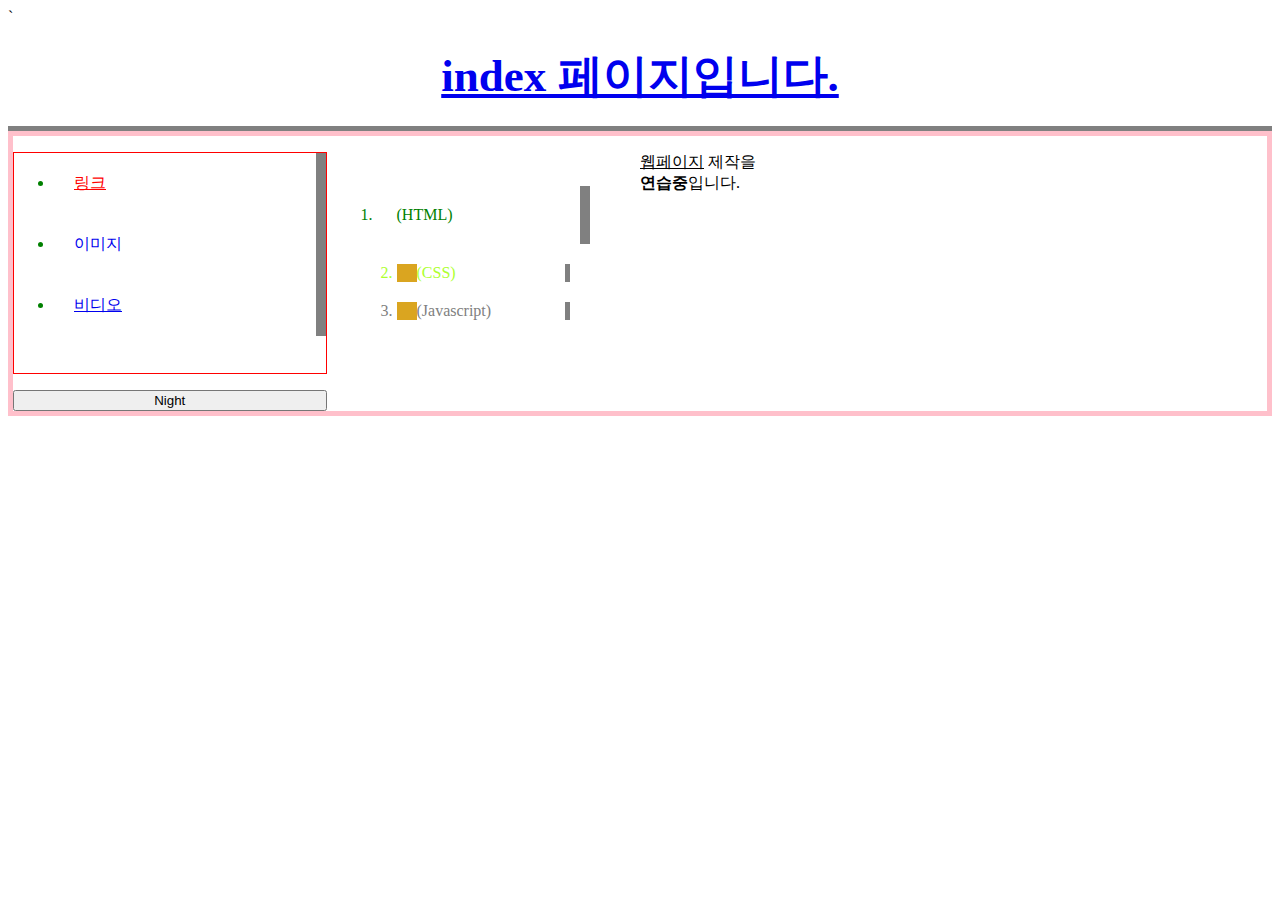
<file: index.html>
<!DOCTYPE html>
<html>
<head>
    <meta charset="UTF-8">
    <title>HTML 연습</title>
    <link rel="stylesheet" href="style.css">
    <script src="https://ajax.googleapis.com/ajax/libs/jquery/3.7.1/jquery.min.js"></script>`
    <script src=colors.js></script>
</head>
<body>

    <h1><a href="index.html">index 페이지입니다.</a></h1>
    <div id="grid">
        <ul style="border:1px solid red;"">
            <li><a href="1.html" style="color:red">링크</a></li> 
            <li><a href="2.html" style="text-decoration: none;">이미지</a></li>
            <li><a href="3.html">비디오</a></li>
        </ul>

        <ol style="padding:20px; margin:30px">
            <li>(HTML)</li>
            <li class="ol">(CSS)</li>
            <li class="ol" id="JS">(Javascript)</li>
        </ol>

        <p>
        <u>웹페이지</u> 제작을<br>
        <strong>연습중</strong>입니다.<br>
        </p>

        <input type="button" value="Night" onclick="nightDayHandler(this)">
    </div>
</body>
</html>
</file>
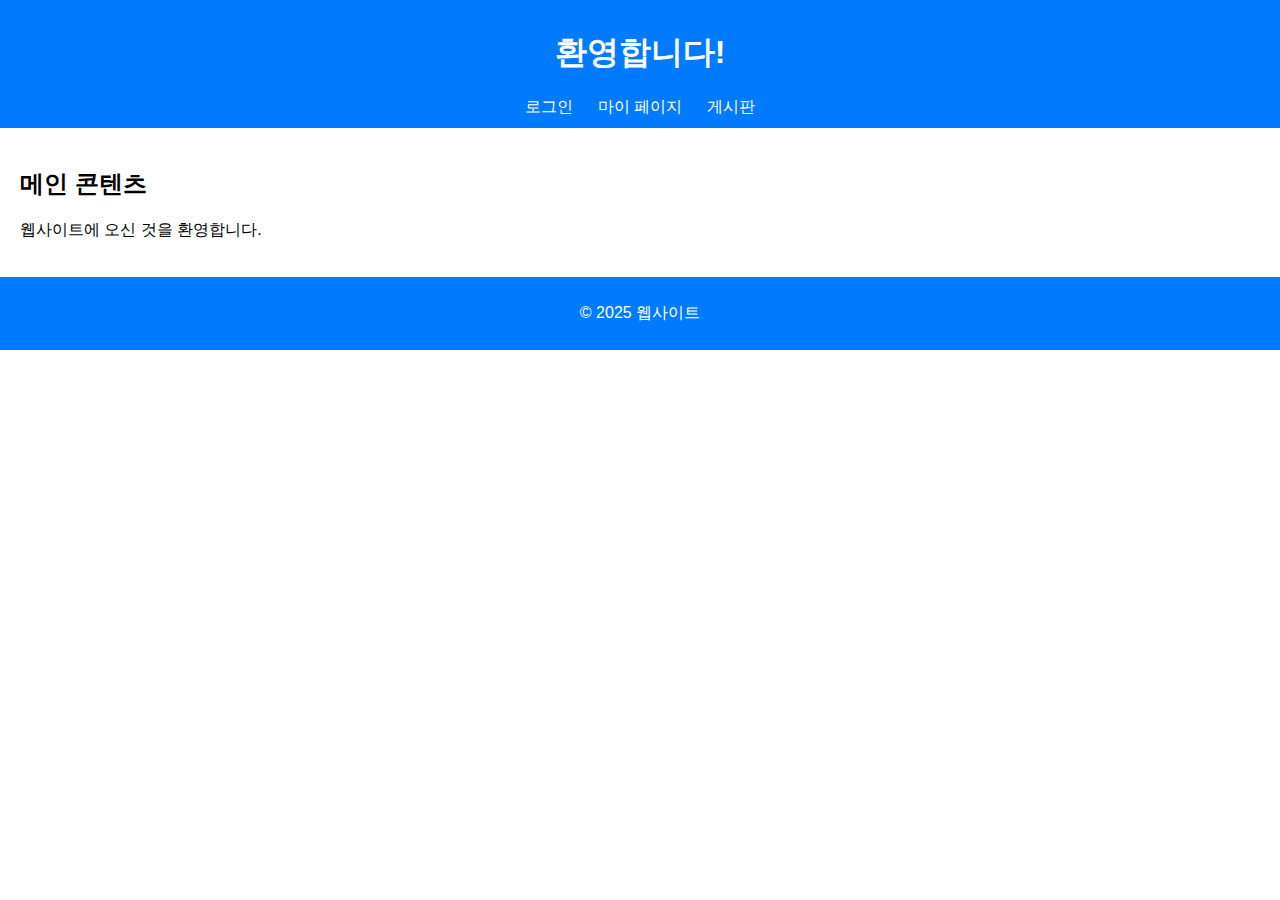
<file: bot_origin/index.html>
<!DOCTYPE html>
<html lang="ko">
<head>
    <meta charset="UTF-8">
    <meta name="viewport" content="width=device-width, initial-scale=1.0">
    <title>메인 페이지</title>
    <link rel="stylesheet" href="styles.css">
</head>
<body>
    <header>
        <h1>환영합니다!</h1>
        <nav>
            <a href="login.html">로그인</a>
            <a href="mypage.html">마이 페이지</a>
            <a href="board.html">게시판</a>
        </nav>
    </header>
    <main>
        <h2>메인 콘텐츠</h2>
        <p>웹사이트에 오신 것을 환영합니다.</p>
    </main>
    <footer>
        <p>&copy; 2025 웹사이트</p>
    </footer>
</body>
</html>
</file>
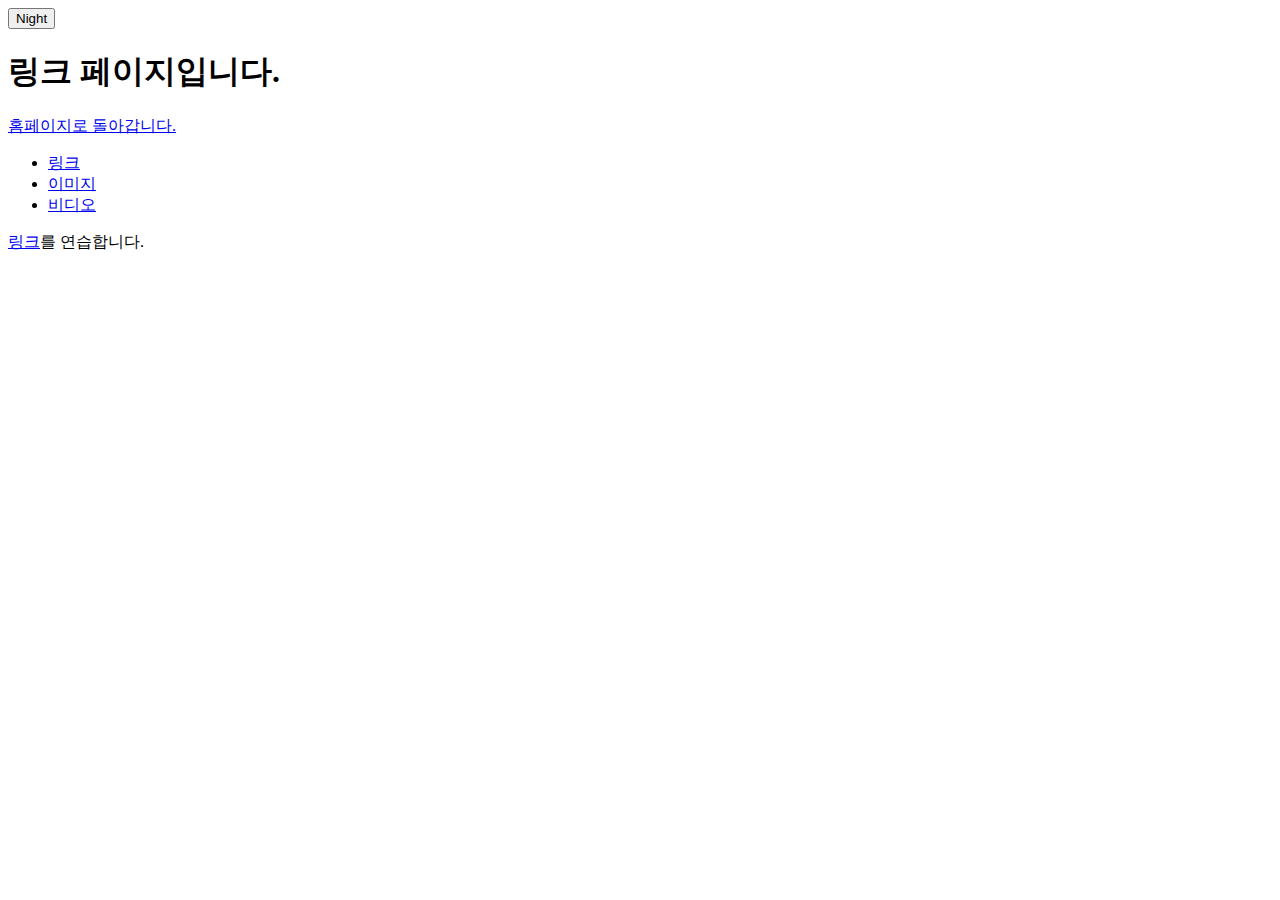
<file: 1.html>
<!DOCTYPE html>
<html lang="en">
<head>
    <meta charset="UTF-8">
    <meta name="viewport" content="width=device-width, initial-scale=1.0">
    <title>HTML</title>
    <script src=colors.js></script>
</head>
<body>
    <input type="button" value="Night" onclick="nightDayHandler(this)">
    <h1>링크 페이지입니다.</h1>
    <a href="index.html">홈페이지로 돌아갑니다.</a>

    <ul>
        <li><a href="1.html">링크</a></li>
        <li><a href="2.html">이미지</a></li>
        <li><a href="3.html">비디오</a></li>
    </ul>

    <a href="https://www.w3.org/TR/2011/WD-html5-20110405/" target="_blank" title="HTML specipication">링크</a>를 연습합니다. <br>
    
</body>
</html>
</file>
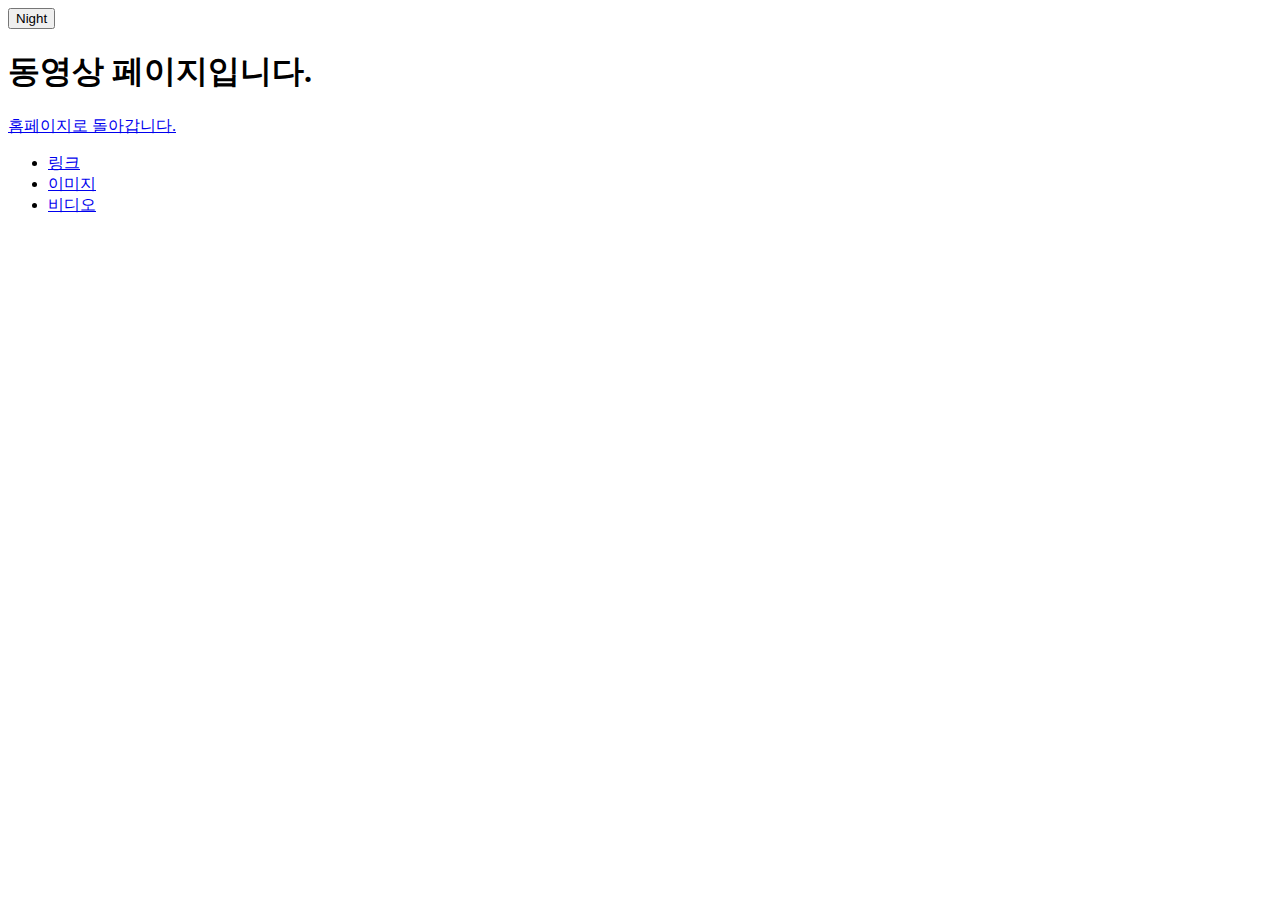
<file: 3.html>
<!DOCTYPE html>
<html lang="en">
<head>
    <meta charset="UTF-8">
    <meta name="viewport" content="width=device-width, initial-scale=1.0">
    <title>HTML</title>
    <script src=colors.js></script>
</head>
<body>
    <input type="button" value="Night" onclick="nightDayHandler(this)">
    <h1>동영상 페이지입니다.</h1>
    <a href="index.html">홈페이지로 돌아갑니다.</a>

    <ul>
        <li><a href="1.html">링크</a></li>
        <li><a href="2.html">이미지</a></li>
        <li><a href="3.html">비디오</a></li>
    </ul>

    <iframe width="560" height="315" src="https://www.youtube.com/embed/7T7r_oSp0SE?si=2E2NjL_oD0vvRfwb" title="YouTube video player" frameborder="0" allow="accelerometer; autoplay; clipboard-write; encrypted-media; gyroscope; picture-in-picture; web-share" referrerpolicy="strict-origin-when-cross-origin" allowfullscreen></iframe>
</body>
</html>
</file>
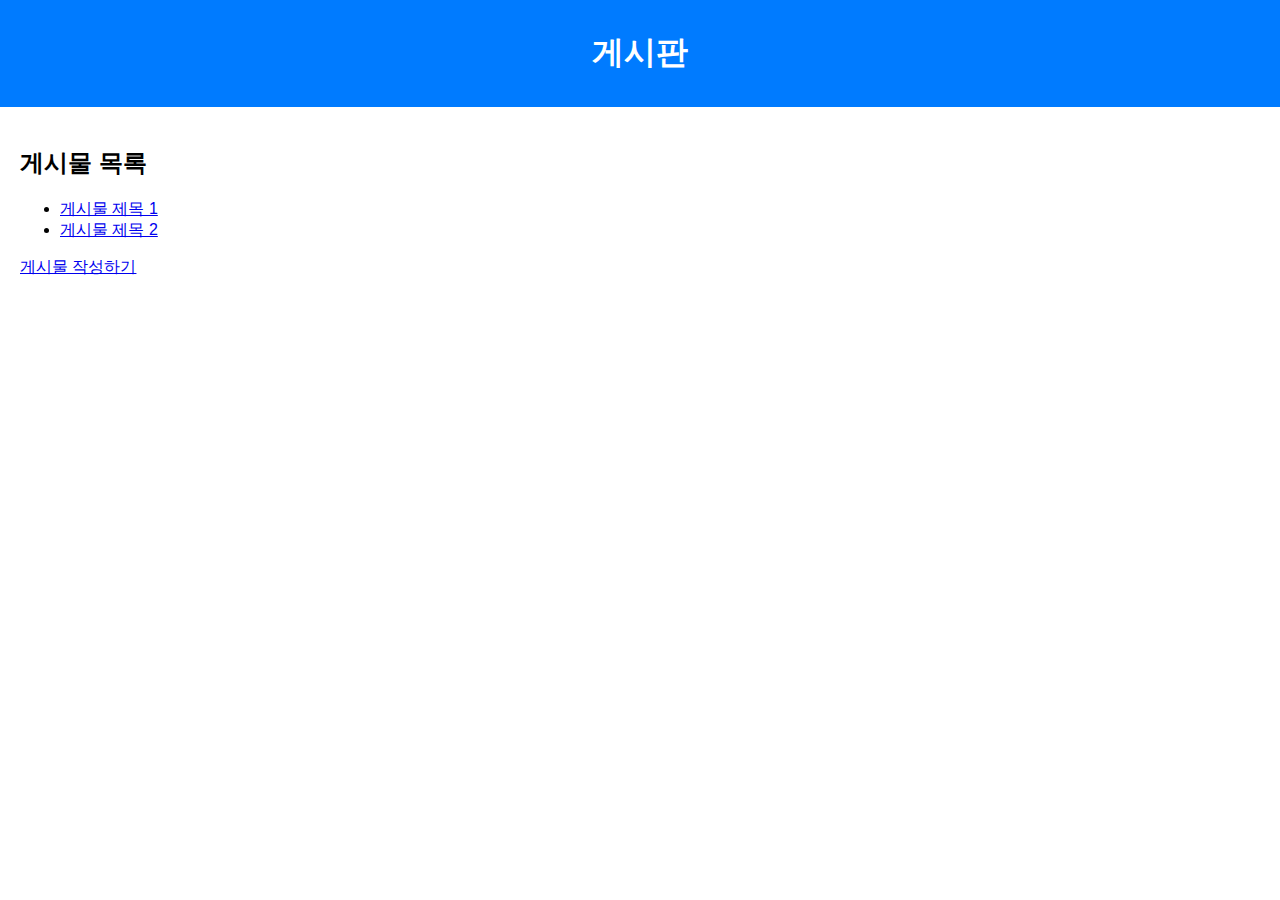
<file: bot_origin/board.html>
<!DOCTYPE html>
<html lang="ko">
<head>
    <meta charset="UTF-8">
    <meta name="viewport" content="width=device-width, initial-scale=1.0">
    <title>게시판 목록</title>
    <link rel="stylesheet" href="styles.css">
</head>
<body>
    <header>
        <h1>게시판</h1>
    </header>
    <main>
        <h2>게시물 목록</h2>
        <ul>
            <li><a href="post.html">게시물 제목 1</a></li>
            <li><a href="post.html">게시물 제목 2</a></li>
        </ul>
        <a href="create_post.html">게시물 작성하기</a>
    </main>
</body>
</html>
</file>
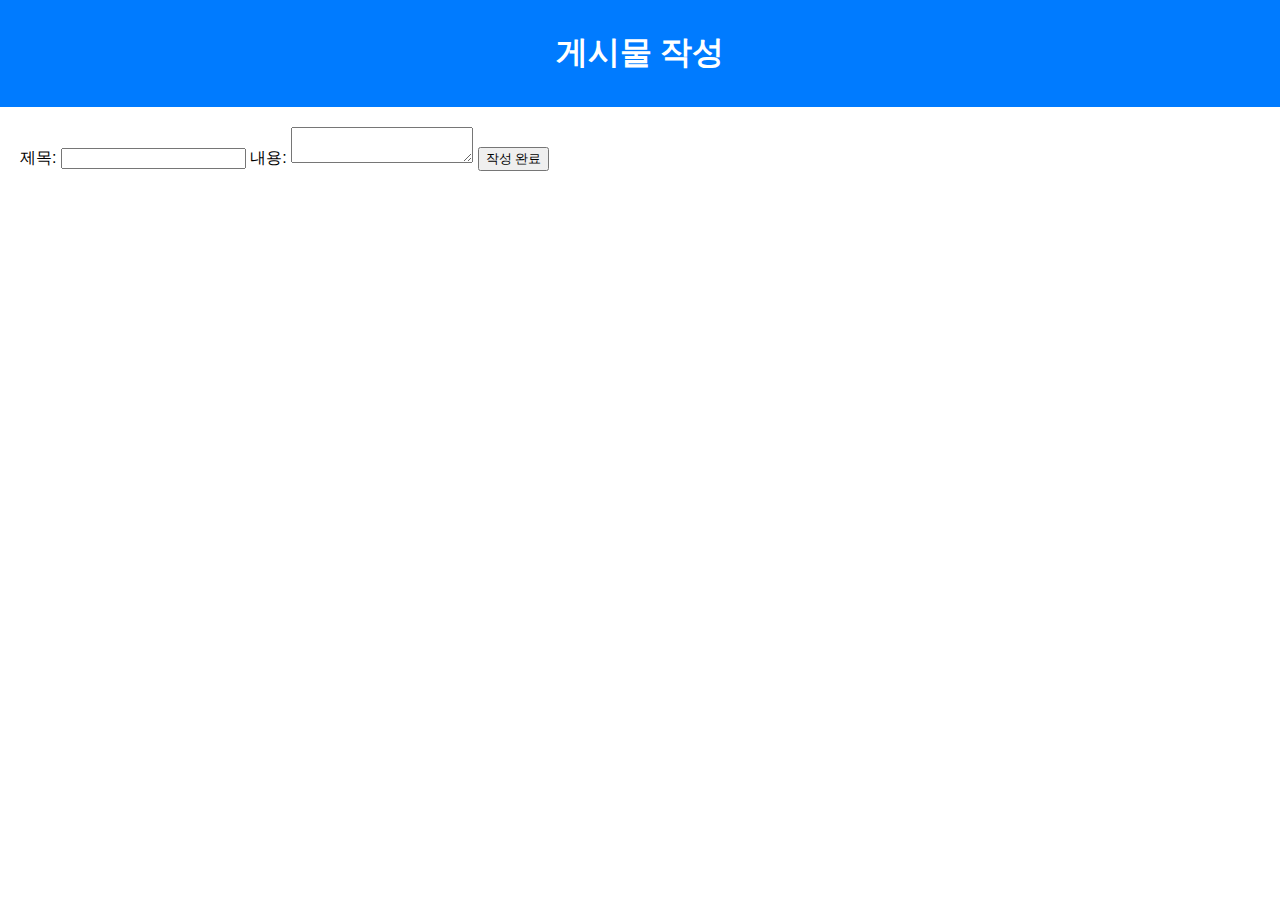
<file: bot_origin/create_post.html>
<!DOCTYPE html>
<html lang="ko">
<head>
    <meta charset="UTF-8">
    <meta name="viewport" content="width=device-width, initial-scale=1.0">
    <title>게시물 작성</title>
    <link rel="stylesheet" href="styles.css">
</head>
<body>
    <header>
        <h1>게시물 작성</h1>
    </header>
    <main>
        <form action="board.html" method="post">
            <label for="title">제목:</label>
            <input type="text" id="title" name="title" required>
            <label for="content">내용:</label>
            <textarea id="content" name="content" required></textarea>
            <button type="submit">작성 완료</button>
        </form>
    </main>
</body>
</html>
</file>
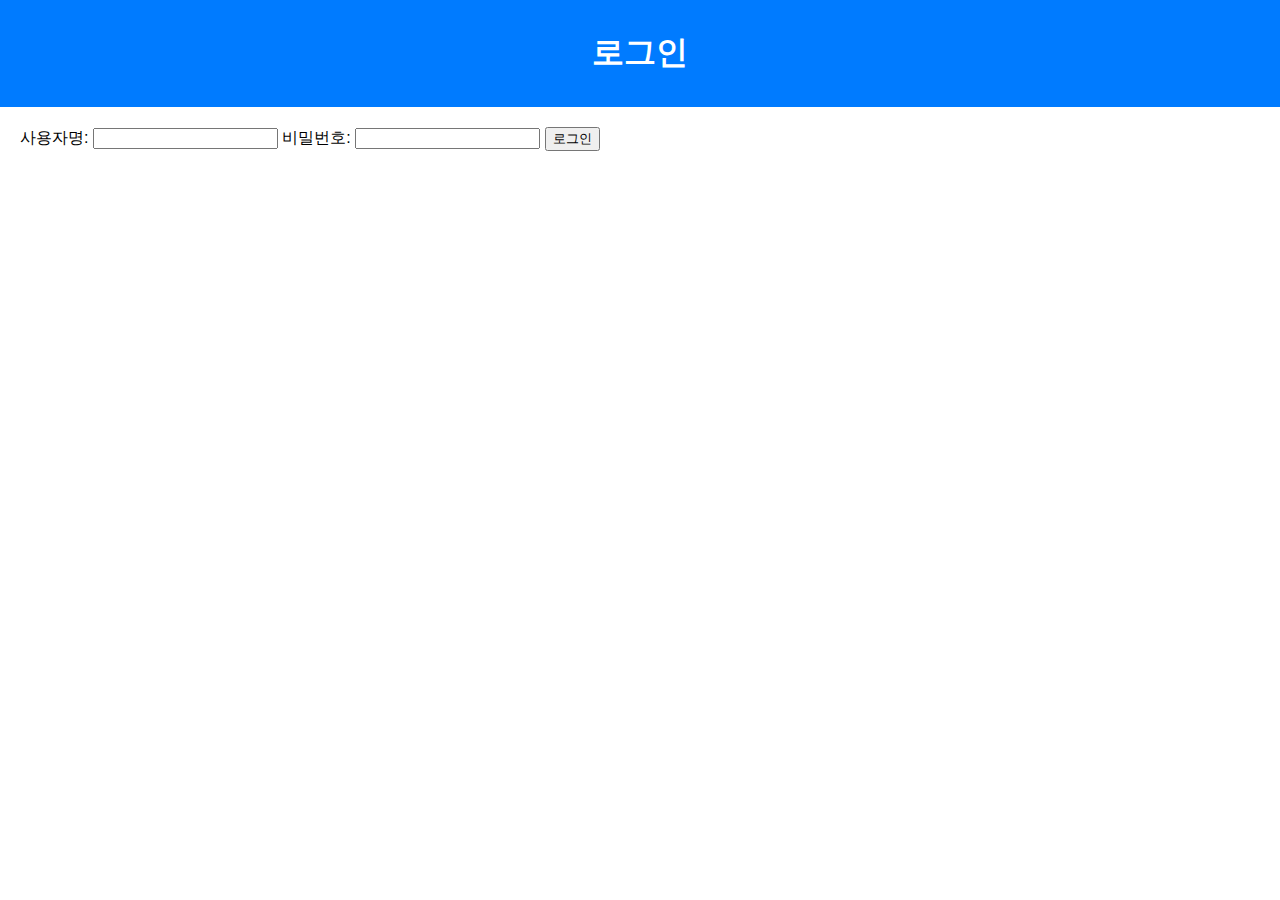
<file: bot_origin/login.html>
<!DOCTYPE html>
<html lang="ko">
<head>
    <meta charset="UTF-8">
    <meta name="viewport" content="width=device-width, initial-scale=1.0">
    <title>로그인 페이지</title>
    <link rel="stylesheet" href="styles.css">
</head>
<body>
    <header>
        <h1>로그인</h1>
    </header>
    <main>
        <form action="mypage.html" method="post">
            <label for="username">사용자명:</label>
            <input type="text" id="username" name="username" required>
            <label for="password">비밀번호:</label>
            <input type="password" id="password" name="password" required>
            <button type="submit">로그인</button>
        </form>
    </main>
</body>
</html>
</file>
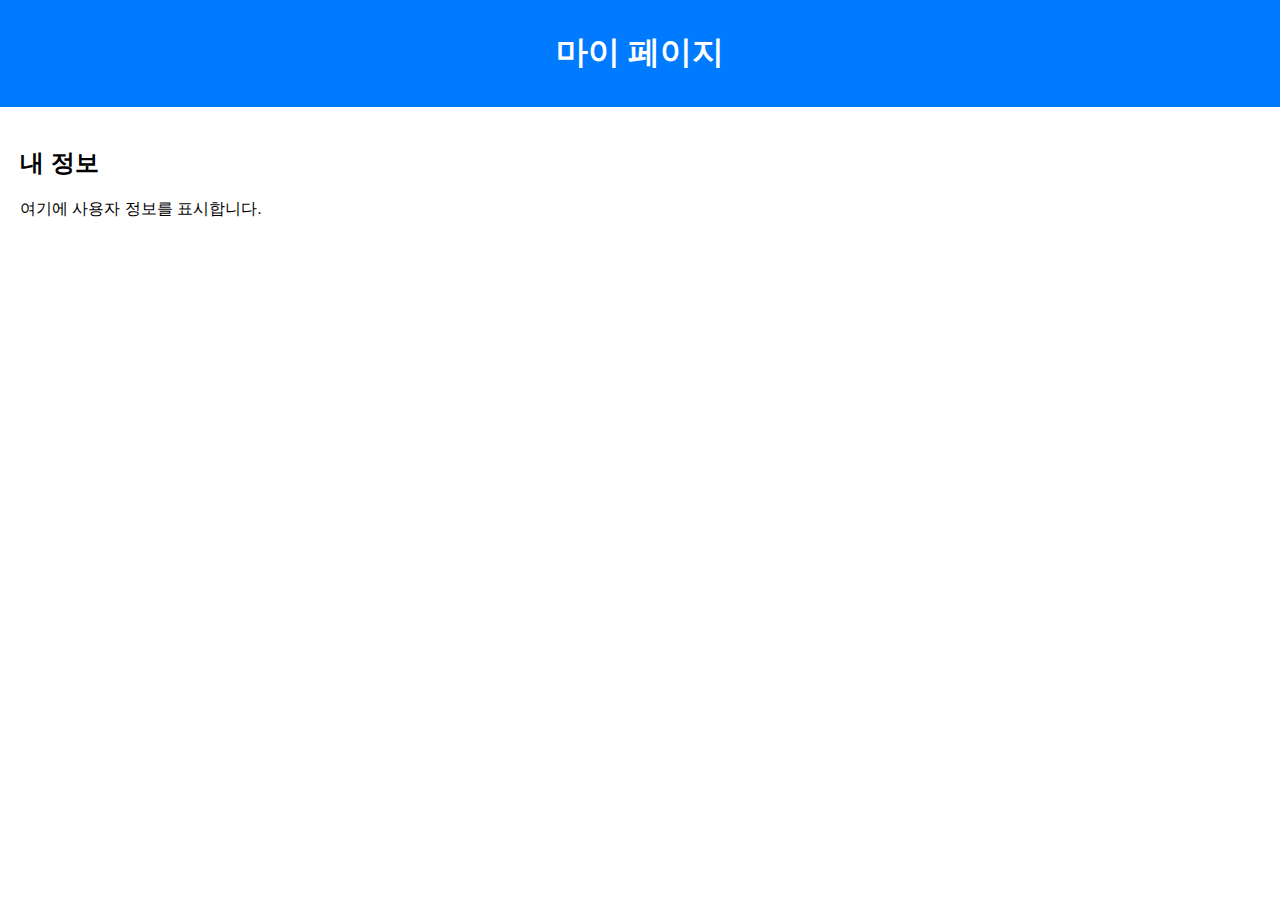
<file: bot_origin/mypage.html>
<!DOCTYPE html>
<html lang="ko">
<head>
    <meta charset="UTF-8">
    <meta name="viewport" content="width=device-width, initial-scale=1.0">
    <title>마이 페이지</title>
    <link rel="stylesheet" href="styles.css">
</head>
<body>
    <header>
        <h1>마이 페이지</h1>
    </header>
    <main>
        <h2>내 정보</h2>
        <p>여기에 사용자 정보를 표시합니다.</p>
    </main>
</body>
</html>
</file>
<file: style.css>
h1{
            text-align: center;
            font-size:45px;
            border-bottom: 5px solid gray;
            margin:0px;
            padding:20px;
}
li {
            color:green;
            border-right: 10px solid grey;
            margin:0;
            padding:20px;
}
.ol {
            color:greenyellow;
            margin:20px;
            padding: 0px;
            border-left: 20px solid goldenrod;
            border-right: 5px solid grey;
}
#JS {
            color:grey
}
@media(min-width:400px){
            #grid {
                border: 5px solid pink;
                display:grid;
                grid-template-columns: 1fr 1fr 2fr;
                /*fr은 그리드를 분할하는 Frame을 의미한다. 
                2fr 1fr은 전체를 3으로 나눠 2:1로 나눠 표시한다.*/
            }
}
</file>
<file: bot_origin/styles.css>
body {
    font-family: Arial, sans-serif;
    margin: 0;
    padding: 0;
}

header {
    background: #007BFF;
    color: white;
    padding: 10px;
    text-align: center;
}

nav a {
    margin: 0 10px;
    color: white;
    text-decoration: none;
}

main {
    padding: 20px;
}

footer {
    text-align: center;
    padding: 10px;
    background: #007BFF;
    color: white;
}
</file>
